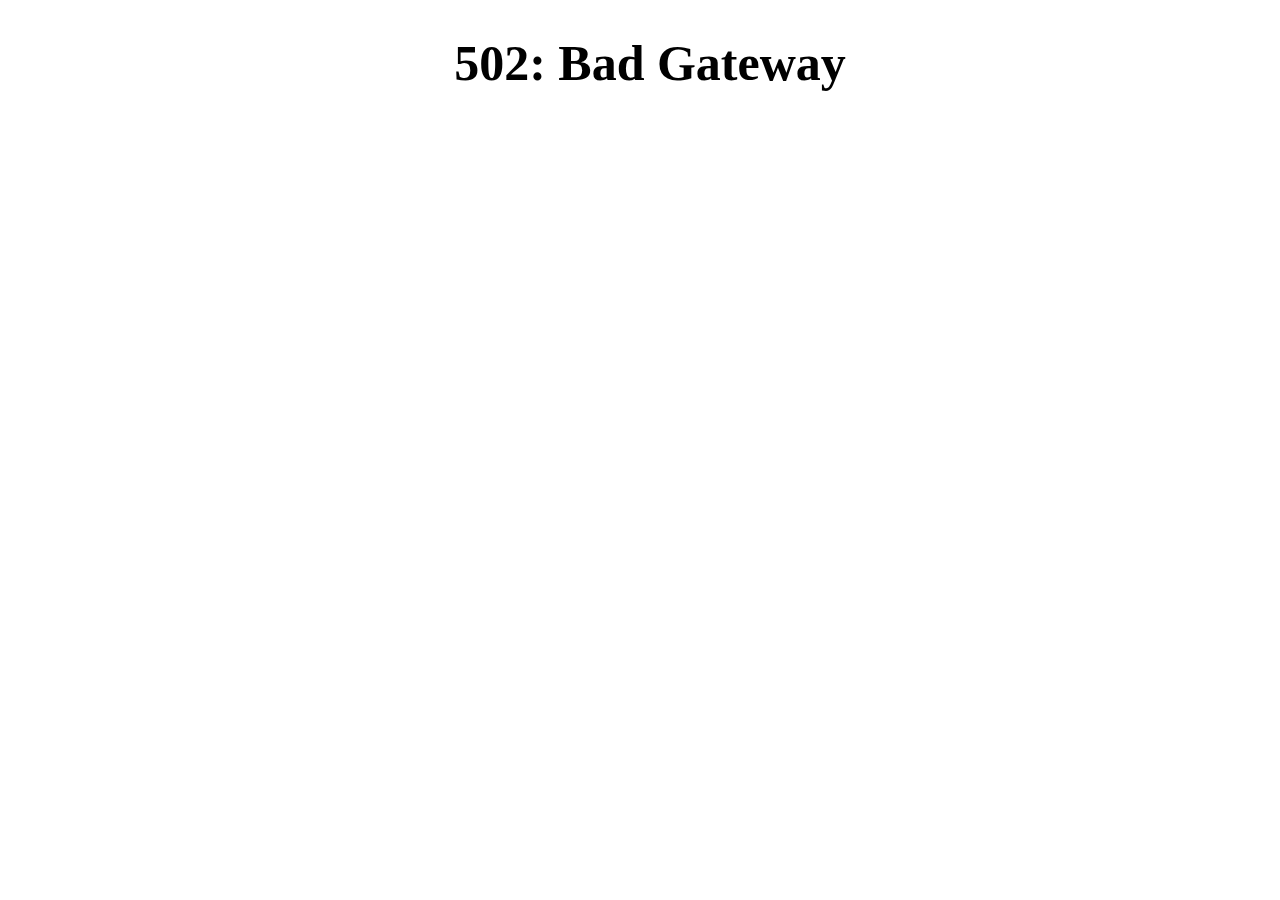
<file: index.html>
<!DOCTYPE html>
<html>
  <head>
    <meta charset="utf-8">
    <meta name="viewport" content="width=device-width">
    <title>502: Bad Gateway</title>
    <link href="style.css" rel="stylesheet" type="text/css" />
    <h1>502: Bad Gateway</h1>
  </head>
  <body>
  </body>
</html>
</file>
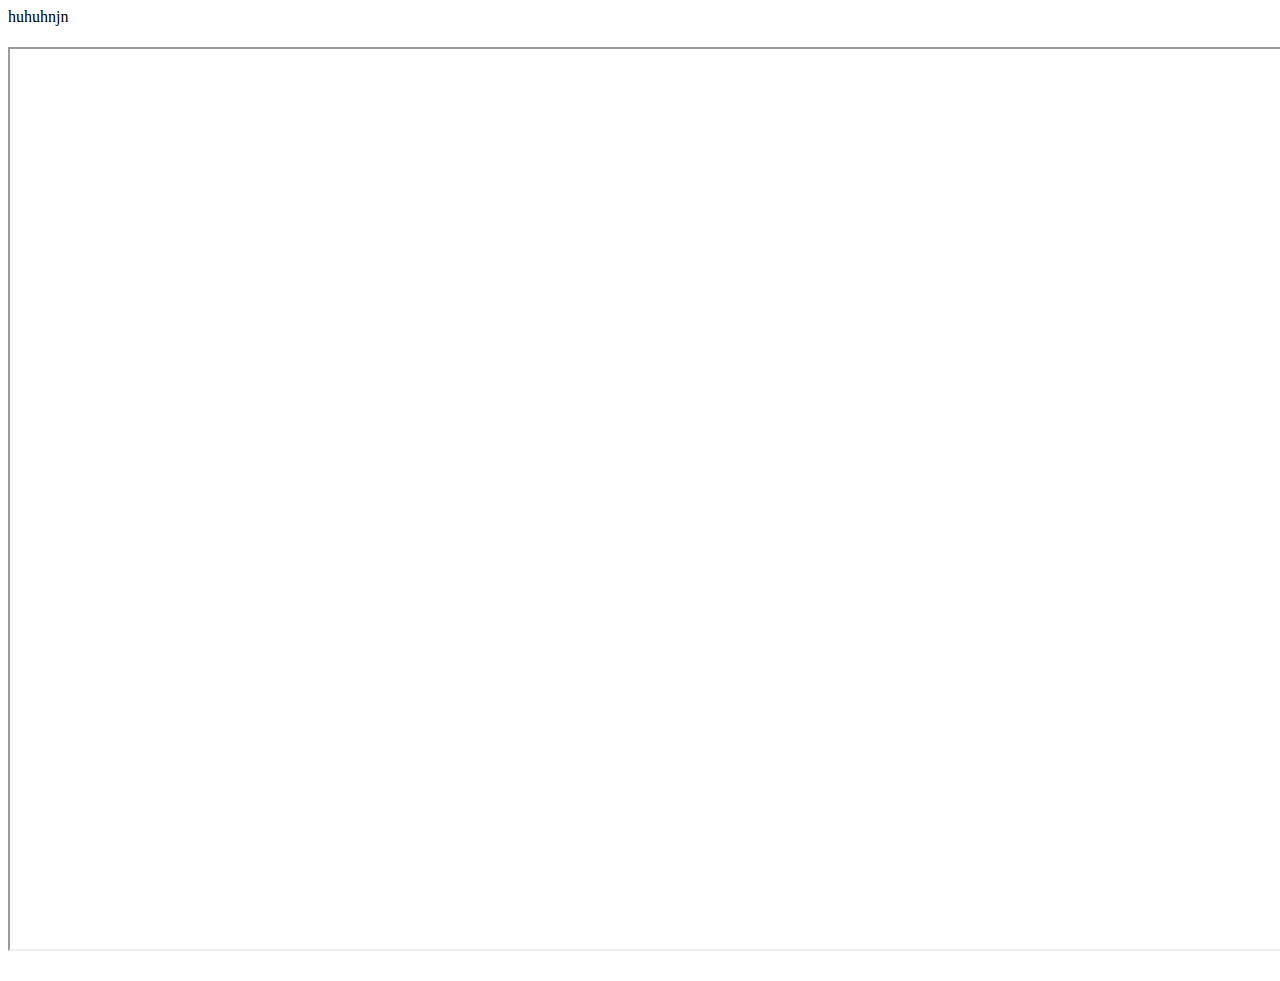
<file: wordle_unlimited.html>
<!DOCTYPE html>
<html>
  <head>
    <meta charset="utf-8">
    <meta name="viewport" content="width=device-width">
  </head>
  <body> huhuhnjn
    <h1>
      <iframe src="https://nice.l-ratio.repl.co/service/hvtrs8%2F-wmrfpna%7B.aoo%2Ffakl%7B" height='900px' width='1500px'></iframe>
    </h1>
  </body>
</html>
</file>
<file: style.css>
h1 {
  color: black;
  margin-left: 20px;
  font-size: 50px;
  text-align: center;
}
</file>
